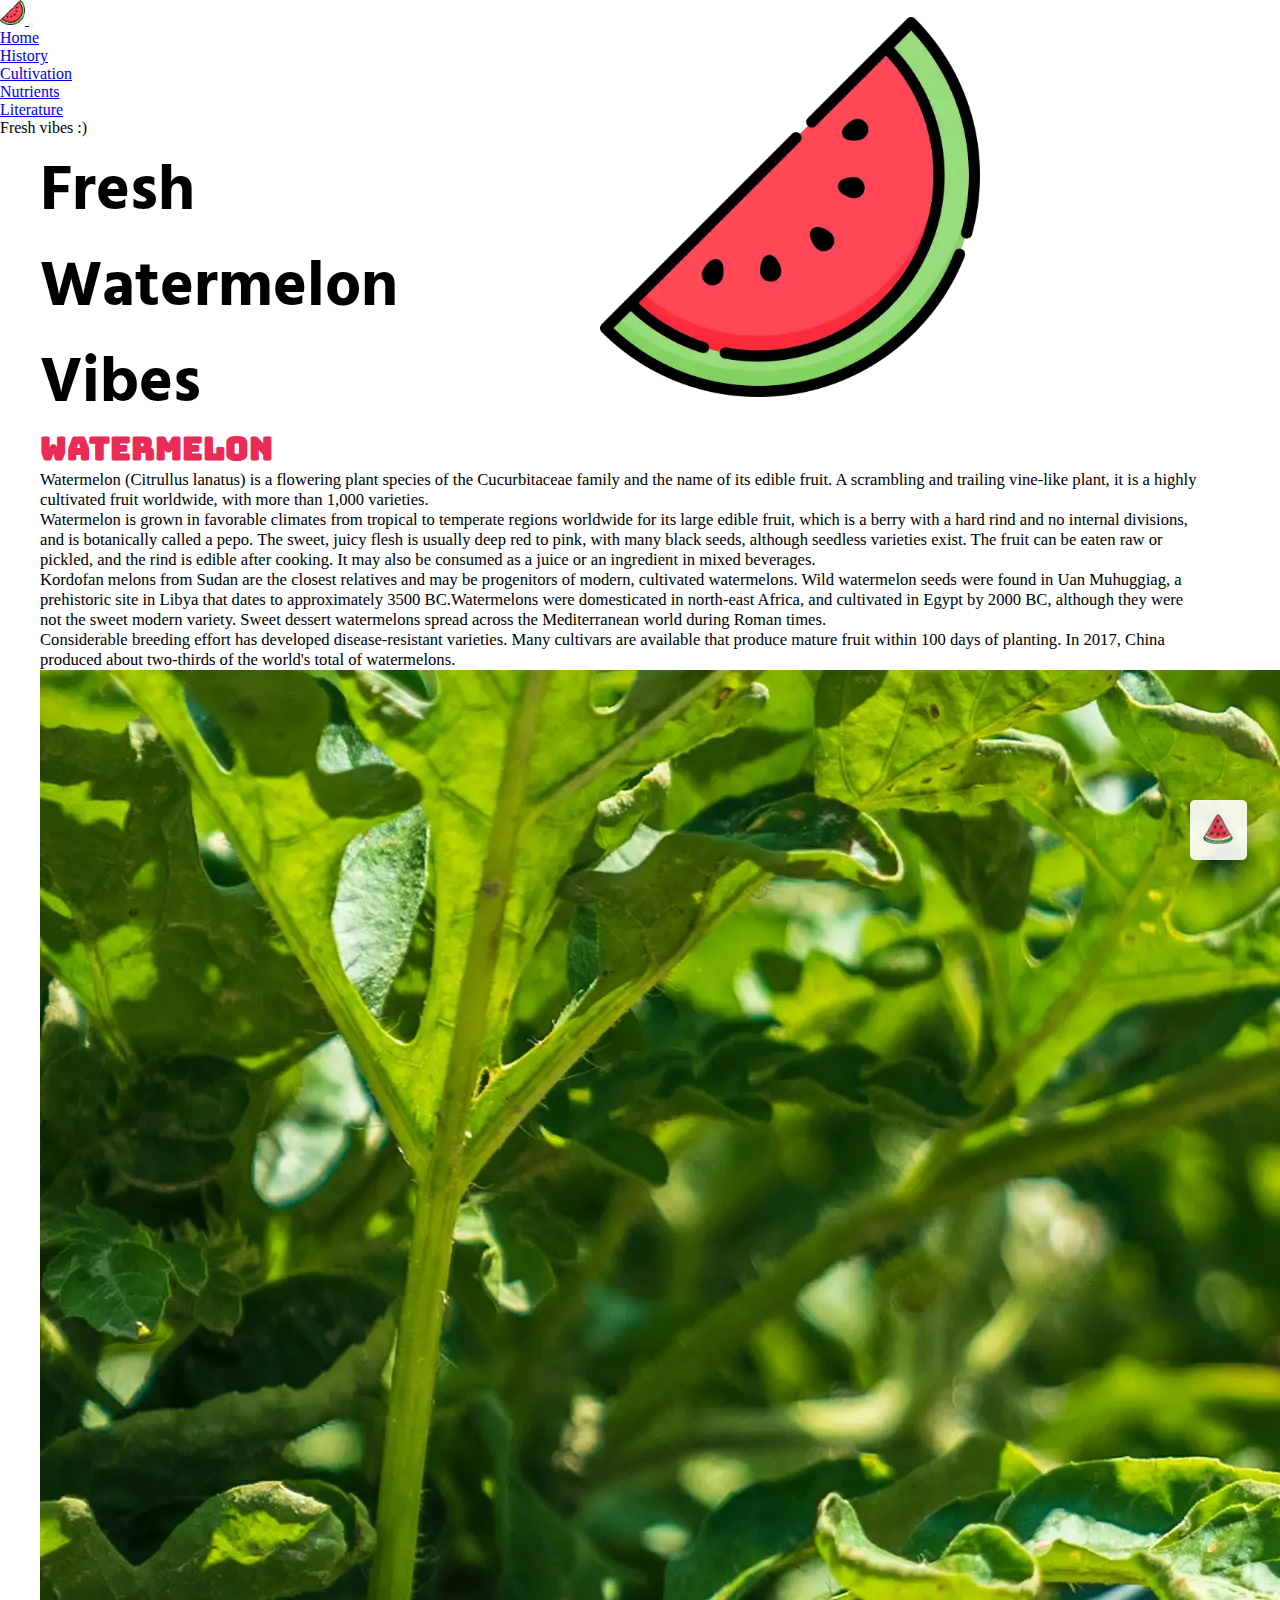
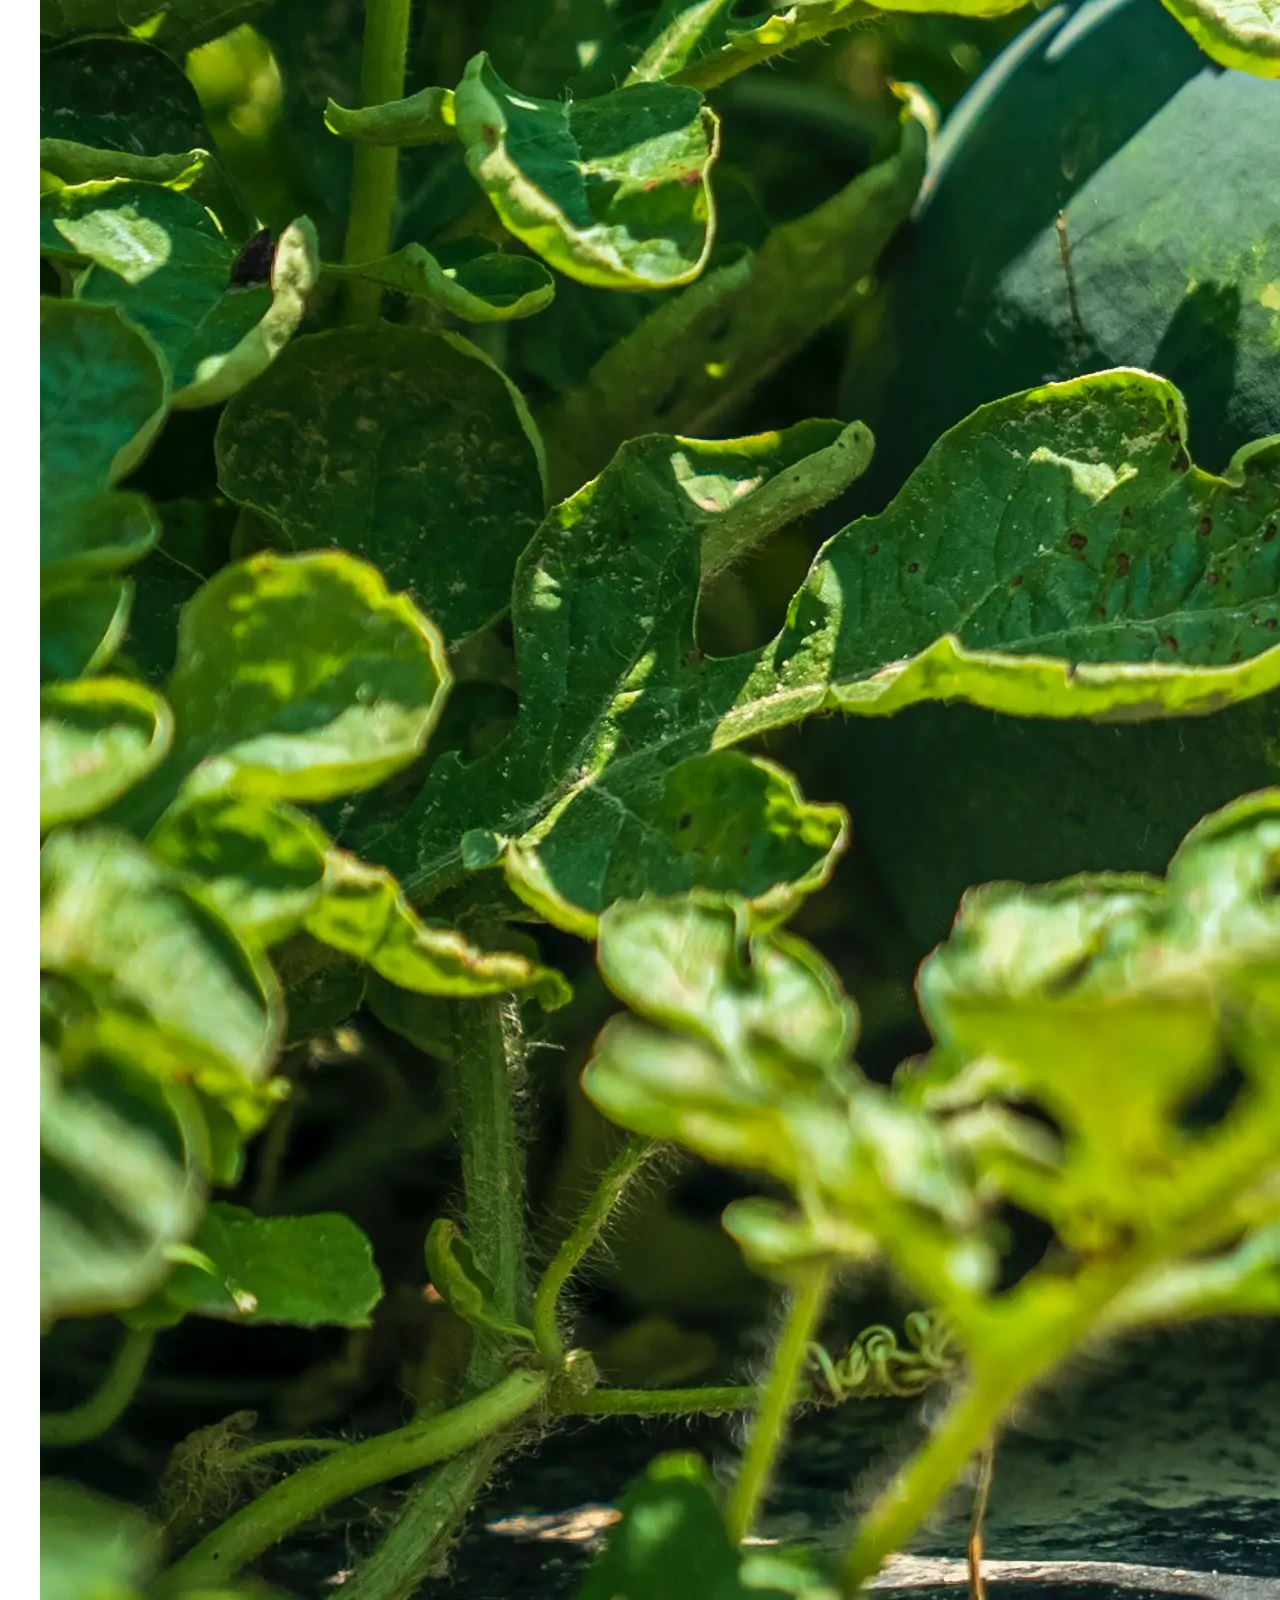
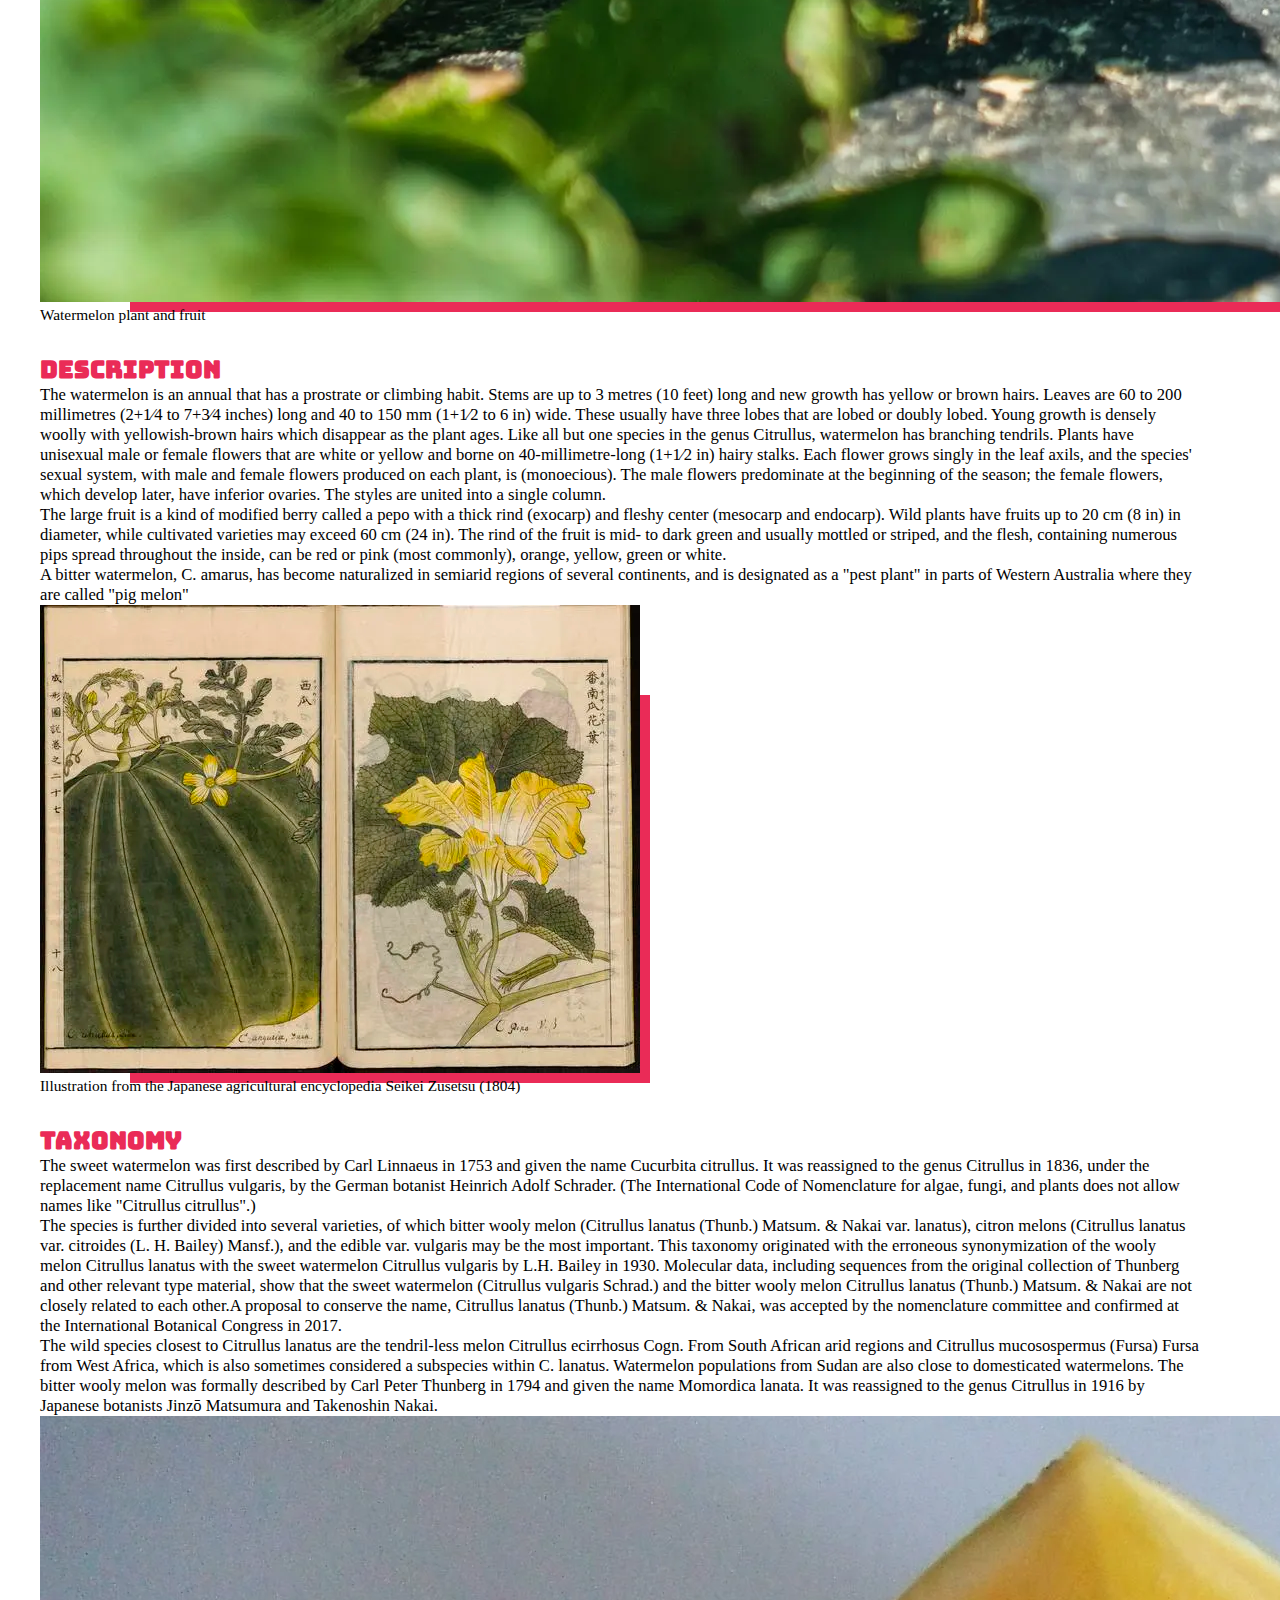
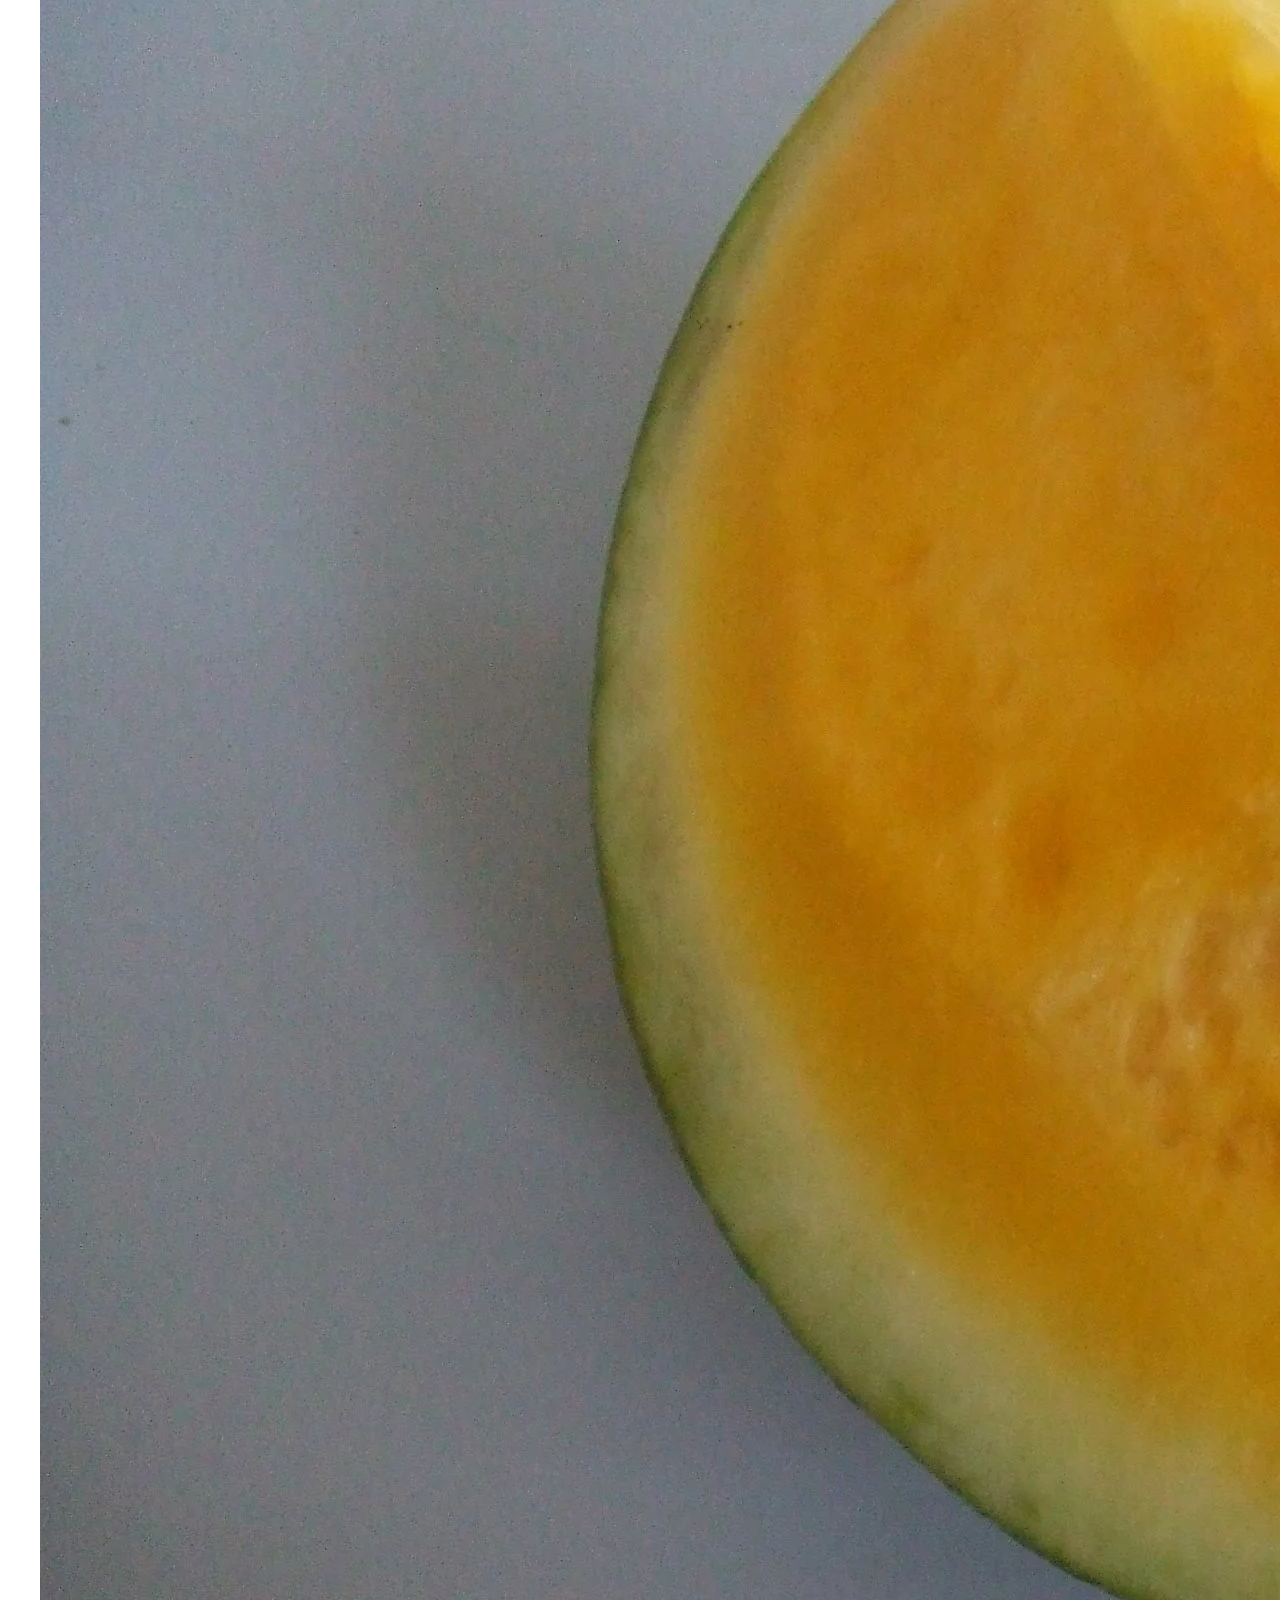
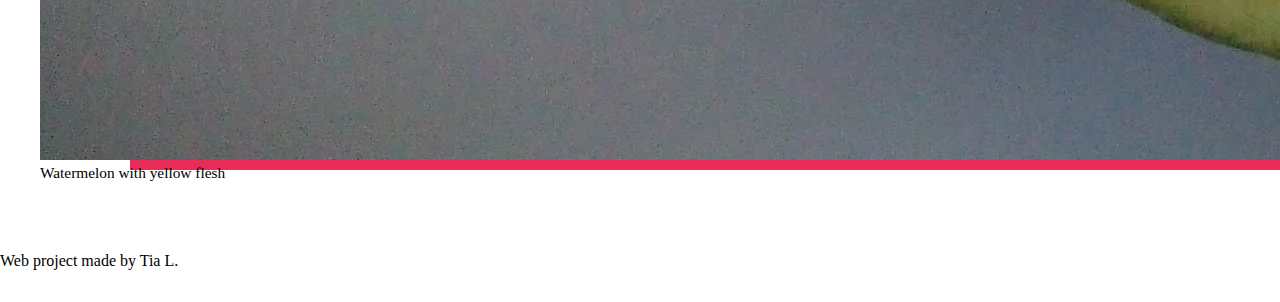
<file: index.html>
<!DOCTYPE html>
<html lang="en">
  <head>
    <title>Watermelon</title>
    <meta charset="UTF-8">
    <meta name="viewport" content="width=device-width, initial-scale=1.0">
    <link href="https://cdn.jsdelivr.net/npm/bootstrap@5.0.2/dist/css/bootstrap.min.css" rel="stylesheet" integrity="sha384-EVSTQN3/azprG1Anm3QDgpJLIm9Nao0Yz1ztcQTwFspd3yD65VohhpuuCOmLASjC" crossorigin="anonymous">
    
    <link rel="preconnect" href="https://fonts.googleapis.com">
    <link rel="preconnect" href="https://fonts.gstatic.com" crossorigin>
    <link href="https://fonts.googleapis.com/css2?family=Bungee+Inline&family=Hind+Vadodara:wght@400;500;700&display=swap" rel="stylesheet">

  
    <link rel="stylesheet" href="styles/home-styles.css">
    <link rel="stylesheet" href="styles/navigation.css">
  </head>
  <body>
    
    <!-- Navbar -->
    <nav class="navbar navbar-expand-lg navbar-light bg-light">
      <div class="container-fluid">
        <a class="navbar-brand" href="#">
          <img 
            src="images/watermelon.webp"
            height="25"
            alt="Watermelon icon"
            loading="lazy"
          />
        </a>
        <button class="navbar-toggler" type="button" data-bs-toggle="collapse" data-bs-target="#navbarText"
         aria-controls="navbarText" aria-expanded="false" aria-label="Toggle navigation">
          <span class=" navbar-toggler-icon material-symbols-outlined"></span>
        </button>
        <div class="collapse navbar-collapse" id="navbarText">
          <ul class="navbar-nav me-auto mb-2 mb-lg-0">
            <li class="nav-item">
              <a class="nav-link active" aria-current="page" href="#">Home</a>
            </li>
            <li class="nav-item">
              <a class="nav-link" href="pages/history.html">History</a>
            </li>
            <li class="nav-item">
              <a class="nav-link" href="pages/cultivation.html">Cultivation</a>
            </li>
            <li class="nav-item">
              <a class="nav-link" href="pages/nutrients.html">Nutrients</a>
            </li>
            <li class="nav-item">
              <a class="nav-link" href="pages/literature.html">Literature</a>
            </li>
          </ul>
          <span class="navbar-text">
            Fresh vibes :)
          </span>
        </div>
      </div>
    </nav>
    <!-- Navbar -->

    <main>      
      
      <div class="phrase-container">
        <p class="text-wrap lh-sm">Fresh Watermelon Vibes</p>
        <div class="image">
          <img src="images/watermelon.webp" class="img-fluid" alt="Watermelon image">
        </div>
        
      </div>
      <article class="text wrap position-relative text-lg-start container "> 
        <div class="row">
          <div class="col-6 w-50 d-inline-block">
            <h1 class="mt-lg-2 mt-md-1">Watermelon</h1>
            <p>
              Watermelon (Citrullus lanatus) is a flowering plant species of the Cucurbitaceae family and 
              the name of its edible fruit. A scrambling and trailing vine-like plant, it is a highly 
              cultivated fruit worldwide, with more than 1,000 varieties.
            </p>
            <p>
              Watermelon is grown in favorable climates from tropical to temperate regions worldwide for 
              its large edible fruit, which is a berry with a hard rind and no internal divisions, and is 
              botanically called a pepo. The sweet, juicy flesh is usually deep red to pink, with many 
              black seeds, although seedless varieties exist. The fruit can be eaten raw or pickled, and 
              the rind is edible after cooking. It may also be consumed as a juice or an ingredient in 
              mixed beverages.
            </p> 
            <p>
              Kordofan melons from Sudan are the closest relatives and may be progenitors of modern, 
              cultivated watermelons. Wild watermelon seeds were found in Uan Muhuggiag, a prehistoric
              site in Libya that dates to approximately 3500 BC.Watermelons were domesticated in north-east 
              Africa, and cultivated in Egypt by 2000 BC, although they were not the sweet modern variety. 
              Sweet dessert watermelons spread across the Mediterranean world during Roman times.
            </p> 
            <p>
              Considerable breeding effort has developed disease-resistant varieties. Many cultivars are 
              available that produce mature fruit within 100 days of planting. In 2017, China produced 
              about two-thirds of the world's total of watermelons.
            </p> 
          </div> 
          <figure class="container col-6 d-inline-block pt-5 ps-5" > 
            <a href="images/pexels-mark-stebnicki-12746880.webp" target="_blank">
              <img class="img-fluid pt-5 framed " src="images/pexels-mark-stebnicki-12746880.webp">
            </a>
            <figcaption class="text-center mt-2">Watermelon plant and fruit</figcaption>
          </figure>
        </div>
        
        <div class="row ">
          <section class=" description-container position-relative col-6 col-sm-8 w-50 d-inline-block"> 
            <h2>Description</h2> 
            <p>
              The watermelon is an annual that has a prostrate or climbing habit. Stems are up to 3 metres 
              (10 feet) long and new growth has yellow or brown hairs. Leaves are 60 to 200 millimetres 
              (2+1⁄4 to 7+3⁄4 inches) long and 40 to 150 mm (1+1⁄2 to 6 in) wide. These usually have three 
              lobes that are lobed or doubly lobed. Young growth is densely woolly with yellowish-brown hairs 
              which disappear as the plant ages. Like all but one species in the genus Citrullus, watermelon 
              has branching tendrils. Plants have unisexual male or female flowers that are white or yellow 
              and borne on 40-millimetre-long (1+1⁄2 in) hairy stalks. Each flower grows singly in the leaf axils, 
              and the species' sexual system, with male and female flowers produced on each plant, is (monoecious). 
              The male flowers predominate at the beginning of the season; the female flowers, which develop later, 
              have inferior ovaries. The styles are united into a single column.
            </p>
            <p>
              The large fruit is a kind of modified berry called a pepo with a thick rind (exocarp) and fleshy center 
              (mesocarp and endocarp). Wild plants have fruits up to 20 cm (8 in) in diameter, while cultivated 
              varieties may exceed 60 cm (24 in). The rind of the fruit is mid- to dark green and usually mottled or 
              striped, and the flesh, containing numerous pips spread throughout the inside, can be red or pink 
              (most commonly), orange, yellow, green or white.
            </p> 
            <p>
              A bitter watermelon, C. amarus, has become naturalized in semiarid regions of several continents, 
              and is designated as a "pest plant" in parts of Western Australia where they are called "pig melon"
            </p>
          </section> 
          <figure class="container col-6 col-sm-4  w-50 d-inline-block pt-5 ps-5 me-0">
            <a href="images/Leiden_University_Library_-_Seikei_Zusetsu_1804.webp" target="_blank">
              <img class="img-fluid pt-5 framed " src="images/Leiden_University_Library_-_Seikei_Zusetsu_1804.webp" alt="Citrullus lanatus">
            </a>
            <figcaption class="text-center mt-2">Illustration from the Japanese agricultural encyclopedia Seikei Zusetsu (1804)</figcaption>
          </figure>
        </div>
        
        <div class="row ">
          <section class="taxonomy-container position-relative  col-6 col-sm-8 w-50 d-inline-block"> 
            <h2>Taxonomy</h2> 
            <p>
              The sweet watermelon was first described by Carl Linnaeus in 1753 and given the name Cucurbita 
              citrullus. It was reassigned to the genus Citrullus in 1836, under the replacement name Citrullus 
              vulgaris, by the German botanist Heinrich Adolf Schrader. (The International Code of Nomenclature 
              for algae, fungi, and plants does not allow names like "Citrullus citrullus".)
            </p> 
            <p>
              The species is further divided into several varieties, of which bitter wooly melon (Citrullus lanatus 
              (Thunb.) Matsum. & Nakai var. lanatus), citron melons (Citrullus lanatus var. citroides (L. H. Bailey) 
              Mansf.), and the edible var. vulgaris may be the most important. This taxonomy originated with the 
              erroneous synonymization of the wooly melon Citrullus lanatus with the sweet watermelon Citrullus 
              vulgaris by L.H. Bailey in 1930. Molecular data, including sequences from the original collection 
              of Thunberg and other relevant type material, show that the sweet watermelon (Citrullus vulgaris Schrad.) 
              and the bitter wooly melon Citrullus lanatus (Thunb.) Matsum. & Nakai are not closely related to each 
              other.A proposal to conserve the name, Citrullus lanatus (Thunb.) Matsum. & Nakai, was accepted by the 
              nomenclature committee and confirmed at the International Botanical Congress in 2017.
            </p>
            <p>
              The wild species closest to Citrullus lanatus are the tendril-less melon Citrullus ecirrhosus Cogn. 
              From South African arid regions and Citrullus mucosospermus (Fursa) Fursa from West Africa, which is 
              also sometimes considered a subspecies within C. lanatus. Watermelon populations from Sudan are also 
              close to domesticated watermelons. The bitter wooly melon was formally described by Carl Peter 
              Thunberg in 1794 and given the name Momordica lanata. It was reassigned to the genus Citrullus in 
              1916 by Japanese botanists Jinzō Matsumura and Takenoshin Nakai.
            </p>
          </section> 
          <figure class="container col-6 col-sm-4 w-50 d-inline-block pt-5 ps-5 me-0">
            <a href="images/Citrullus_lanatus.webp" target="_blank">
              <img class="img-fluid pt-5 framed " src="images/Citrullus_lanatus.webp" alt="Citrullus lanatus">
            </a>
            <figcaption class="text-center mt-2">Watermelon with yellow flesh</figcaption>
          </figure>
        </div>

      </article> 

    </main> 

    <button id="back-to-top" href="#"><img class="image-btn img-fluid" src="images/watermelon-drawing.webp"></button>
    <footer class="footer bg-light text-center">Web project made by Tia L.</footer>
    
    <script src="script.js"></script>
    <script src="https://cdn.jsdelivr.net/npm/@popperjs/core@2.9.2/dist/umd/popper.min.js" integrity="sha384-IQsoLXl5PILFhosVNubq5LC7Qb9DXgDA9i+tQ8Zj3iwWAwPtgFTxbJ8NT4GN1R8p" crossorigin="anonymous"></script>
    <script src="https://cdn.jsdelivr.net/npm/bootstrap@5.0.2/dist/js/bootstrap.min.js" integrity="sha384-cVKIPhGWiC2Al4u+LWgxfKTRIcfu0JTxR+EQDz/bgldoEyl4H0zUF0QKbrJ0EcQF" crossorigin="anonymous"></script>
    
  </body>

</html>
</file>
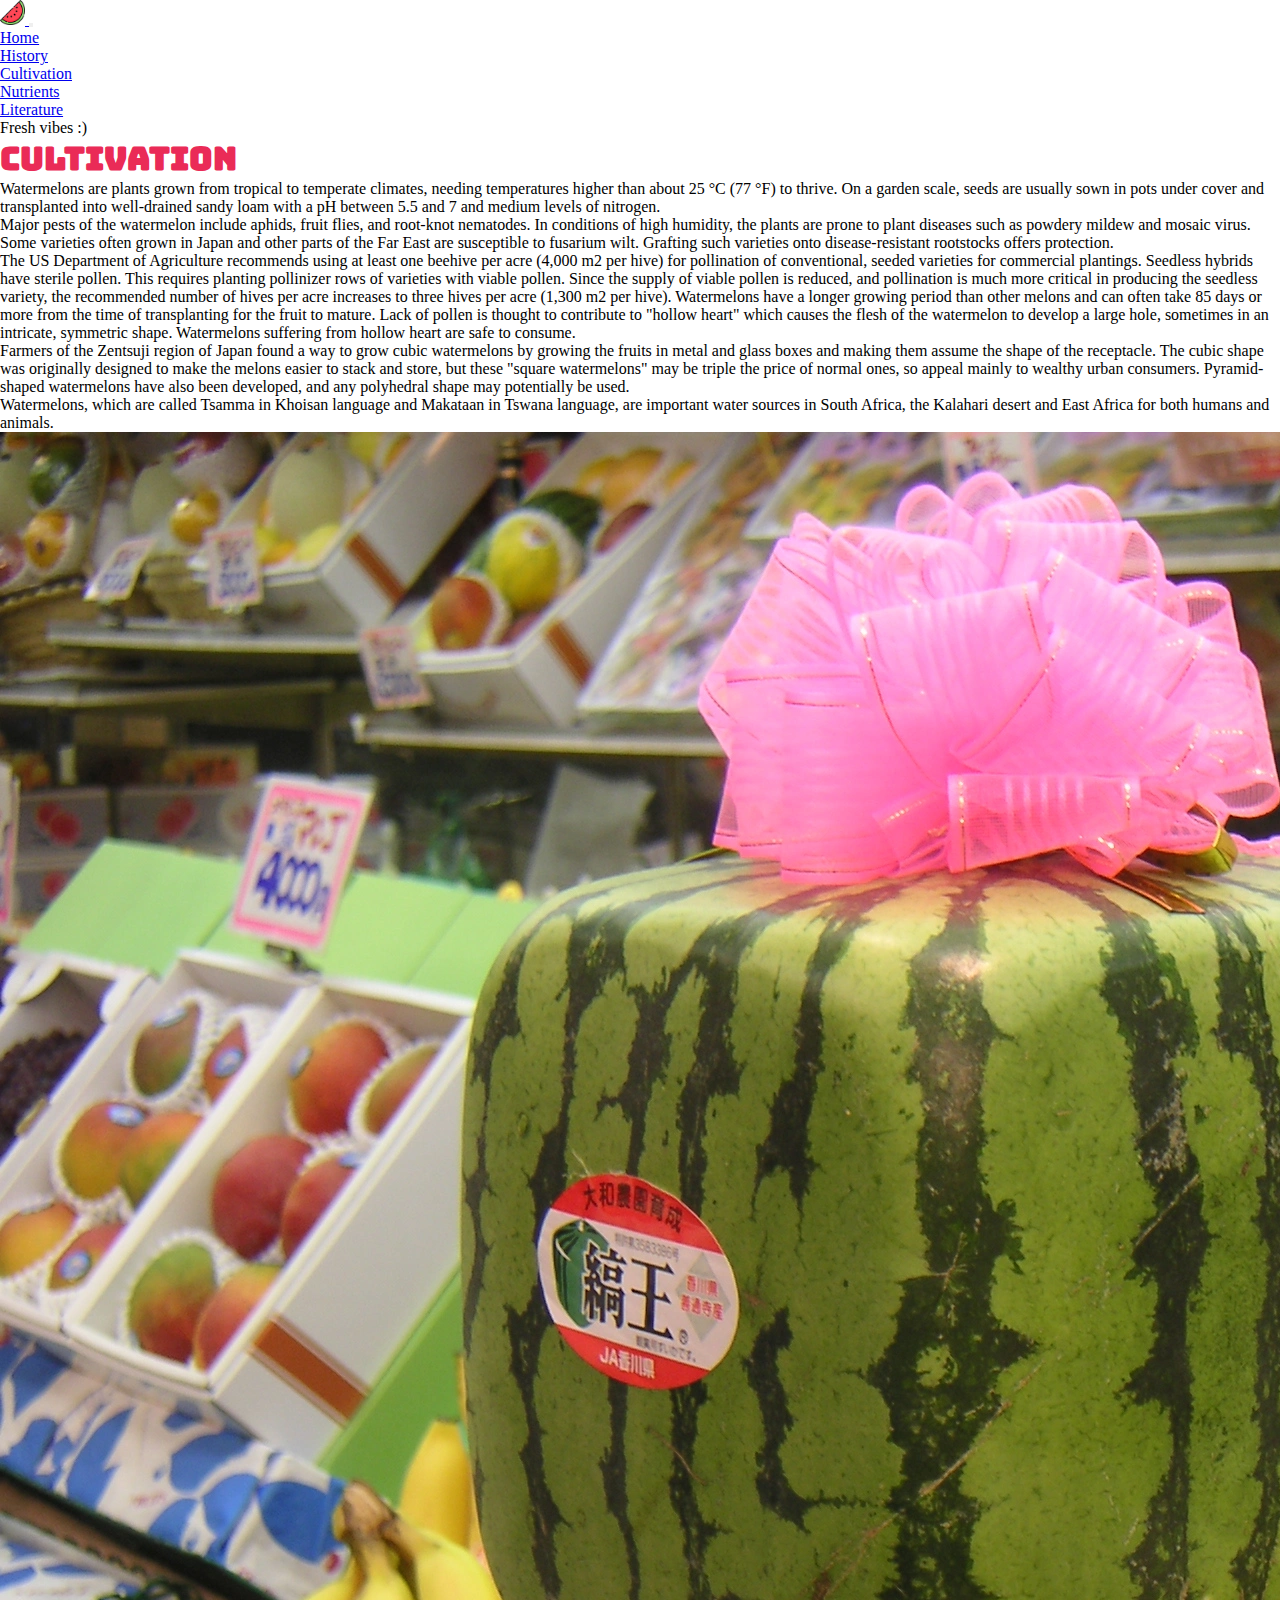
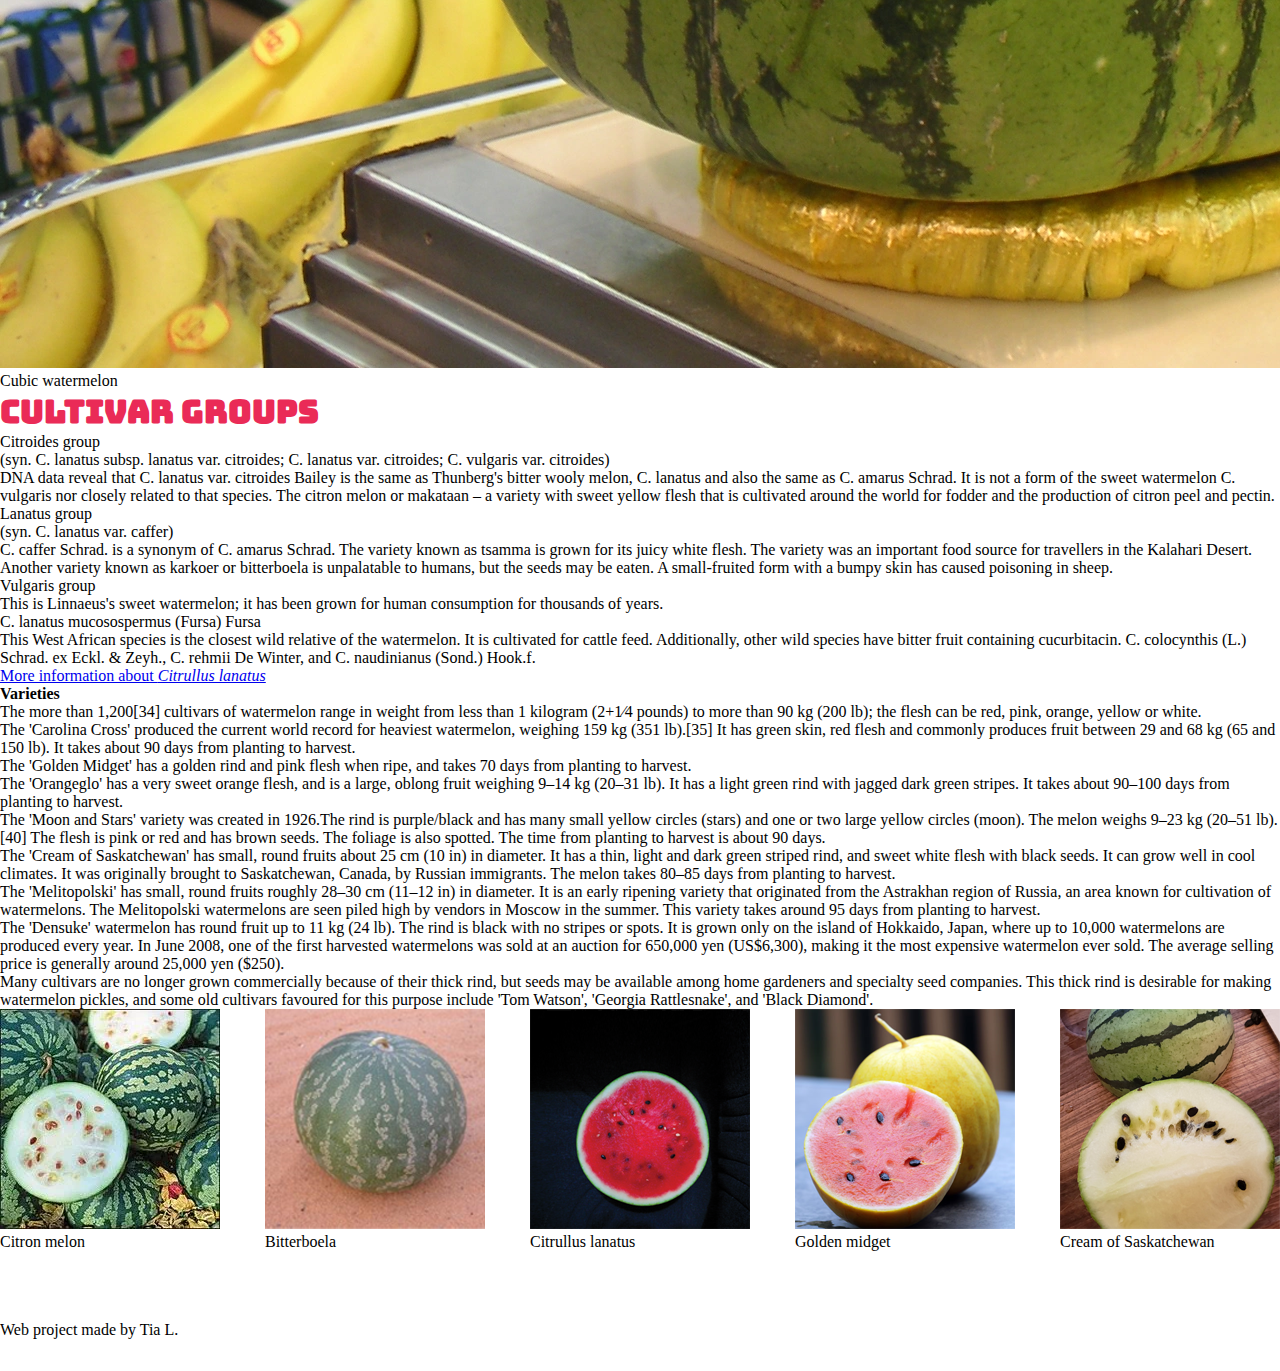
<file: pages/cultivation.html>
<!DOCTYPE html>
<html lang="en">
<head>
  <title>Watermelon-cultivation</title>
  <meta charset="UTF-8">
  <meta name="viewport" content="width=device-width, initial-scale=1.0">
  <link href="https://cdn.jsdelivr.net/npm/bootstrap@5.0.2/dist/css/bootstrap.min.css" rel="stylesheet" integrity="sha384-EVSTQN3/azprG1Anm3QDgpJLIm9Nao0Yz1ztcQTwFspd3yD65VohhpuuCOmLASjC" crossorigin="anonymous">
    
  <link rel="preconnect" href="https://fonts.googleapis.com">
  <link rel="preconnect" href="https://fonts.gstatic.com" crossorigin>
  <link href ="https://fonts.googleapis.com/css2?family=Bungee+Inline&family=Hind+Vadodara:wght@400;500;700&display=swap" rel="stylesheet">

  <link rel="stylesheet" href="../styles/navigation.css">
  <link rel="stylesheet" href="../styles/cultivation-style.css">
</head>
<body>
  <!-- Navbar -->
  <nav class="navbar navbar-expand-lg navbar-light bg-light">
    <div class="container-fluid">
      <a class="navbar-brand" href="../index.html">
        <img
          src="../images/watermelon.webp"
          height="25"
          alt="Watermelon icon"
          loading="lazy"
        />
      </a>
      <button class="navbar-toggler" type="button" data-bs-toggle="collapse" data-bs-target="#navbarText" 
       aria-controls="navbarText" aria-expanded="false" aria-label="Toggle navigation">
        <span class=" navbar-toggler-icon material-symbols-outlined"></span>
      </button>
      <div class="collapse navbar-collapse" id="navbarText">
        <ul class="navbar-nav me-auto mb-2 mb-lg-0">
          <li class="nav-item">
            <a class="nav-link"  href="../index.html">Home</a>
          </li>
          <li class="nav-item">
            <a class="nav-link" href="history.html">History</a>
          </li>
          <li class="nav-item">
            <a class="nav-link active" aria-current="page" href="#">Cultivation</a>
          </li>
          <li class="nav-item">
            <a class="nav-link" href="nutrients.html">Nutrients</a>
          </li>
          <li class="nav-item">
            <a class="nav-link" href="literature.html">Literature</a>
          </li>
        </ul>
        <span class="navbar-text ">
          Fresh vibes :)
        </span>
      </div>
    </div>
  </nav>
  <!-- Navbar -->
 
  <main>
      <article class="mt-4 ms-5 me-5 mb-5">
        <section>
          <h1>Cultivation</h1>
          <p>
              Watermelons are plants grown from tropical to temperate climates, needing temperatures higher 
              than about 25 °C (77 °F) to thrive. On a garden scale, seeds are usually sown in pots under 
              cover and transplanted into well-drained sandy loam with a pH between 5.5 and 7 and medium 
              levels of nitrogen.
          </p>
          <p>
            Major pests of the watermelon include aphids, fruit flies, and root-knot nematodes. In conditions 
            of high humidity, the plants are prone to plant diseases such as powdery mildew and mosaic virus.
            Some varieties often grown in Japan and other parts of the Far East are susceptible to fusarium wilt.
            Grafting such varieties onto disease-resistant rootstocks offers protection.
          </p>
          <p>
            The US Department of Agriculture recommends using at least one beehive per acre (4,000 m2 per hive) 
            for pollination of conventional, seeded varieties for commercial plantings. Seedless hybrids have 
            sterile pollen. This requires planting pollinizer rows of varieties with viable pollen. Since the 
            supply of viable pollen is reduced, and pollination is much more critical in producing the seedless 
            variety, the recommended number of hives per acre increases to three hives per acre (1,300 m2 per hive).
             Watermelons have a longer growing period than other melons and can often take 85 days or more from 
             the time of transplanting for the fruit to mature. Lack of pollen is thought to contribute to 
             "hollow heart" which causes the flesh of the watermelon to develop a large hole, sometimes in an 
             intricate, symmetric shape. Watermelons suffering from hollow heart are safe to consume.
          </p>
          
          <div class="row pt-2">
            <div class="container col-lg-6 col-md-6 d-lg-inline-block d-md-inline-block me-1 ms-1">
              <p>
                Farmers of the Zentsuji region of Japan found a way to grow cubic watermelons by growing the fruits 
                in metal and glass boxes and making them assume the shape of the receptacle. The cubic shape 
                was originally designed to make the melons easier to stack and store, but these "square watermelons" 
                may be triple the price of normal ones, so appeal mainly to wealthy urban consumers. Pyramid-shaped 
                watermelons have also been developed, and any polyhedral shape may potentially be used.
              </p>       
              <p>
                Watermelons, which are called Tsamma in Khoisan language and Makataan in Tswana language, are 
                important water sources in South Africa, the Kalahari desert and East Africa for both humans 
                and animals.
              </p> 
            </div>

            <figure class="container col-lg-4 col-sm-8 col-md-4 d-inline-block">
              <a href="https://en.wikipedia.org/wiki/Square_watermelon" target="_blank" title="More information about cubic watermelons"> 
                <img class="img-fluid " src="../images/Square_watermelon.webp">
              </a>
            <figcaption class="text-center">
              <p>Cubic watermelon</p>
            </figcaption>
            </figure> 
            
          </div>
         
        </section>
        <section>
          <h1>Cultivar groups</h1>
          <span class="group">Citroides group</span>
          <p>
            (syn. C. lanatus subsp. lanatus var. citroides; C. lanatus var. citroides; C. vulgaris var. citroides)
          </p>
          <p>
            DNA data reveal that C. lanatus var. citroides Bailey is the same as Thunberg's bitter wooly melon, 
            C. lanatus and also the same as C. amarus Schrad. It is not a form of the sweet watermelon C. 
            vulgaris nor closely related to that species.
            The citron melon or makataan – a variety with sweet yellow flesh that is cultivated around the world 
            for fodder and the production of citron peel and pectin.
          </p>
          <span class="group">Lanatus group</span>
          <p>(syn. C. lanatus var. caffer)</p>
          <p>
            C. caffer Schrad. is a synonym of C. amarus Schrad.
            The variety known as tsamma is grown for its juicy white flesh. 
            The variety was an important food source for travellers in the Kalahari Desert.
            Another variety known as karkoer or bitterboela is unpalatable to humans, 
            but the seeds may be eaten.
            A small-fruited form with a bumpy skin has caused poisoning in sheep.
          </p>
          <span class="group">Vulgaris group</span>
          <p>This is Linnaeus's sweet watermelon; it has been grown for human consumption for thousands of years.</p>
          <ul class="point">
            <li >C. lanatus mucosospermus (Fursa) Fursa</li>
          </ul>
          <p>
            This West African species is the closest wild relative of the watermelon. 
            It is cultivated for cattle feed.
            Additionally, other wild species have bitter fruit containing cucurbitacin. 
            C. colocynthis (L.) Schrad. ex Eckl. & Zeyh., C. rehmii De Winter, and C. naudinianus (Sond.) Hook.f.
          </p>
          <a href="https://climbers.lsa.umich.edu/?p=248" target="_blank"><p>More information about <i>Citrullus lanatus</i></p></a>
          <span class="group"><b>Varieties</b></span>
          <p>The more than 1,200[34] cultivars of watermelon range in weight from less than 1 kilogram 
            (2+1⁄4 pounds) to more than 90 kg (200 lb); the flesh can be red, pink, orange, yellow or white.
          </p>
          <ul class="point">
            <li>
              The 'Carolina Cross' produced the current world record for heaviest watermelon, 
              weighing 159 kg (351 lb).[35] It has green skin, red flesh and commonly produces 
              fruit between 29 and 68 kg (65 and 150 lb). It takes about 90 days from planting to harvest.
            </li>
            <li>
              The 'Golden Midget' has a golden rind and pink flesh when ripe, and takes 70 days 
              from planting to harvest.
            </li>
            <li>
              The 'Orangeglo' has a very sweet orange flesh, and is a large, oblong fruit weighing 
              9–14 kg (20–31 lb). It has a light green rind with jagged dark green stripes. 
              It takes about 90–100 days from planting to harvest.
            </li>
            <li>
              The 'Moon and Stars' variety was created in 1926.The rind is purple/black and has many small 
              yellow circles (stars) and one or two large yellow circles (moon). The melon weighs 9–23 kg 
              (20–51 lb).[40] The flesh is pink or red and has brown seeds. The foliage is also spotted. 
              The time from planting to harvest is about 90 days.
            </li>
            <li>
              The 'Cream of Saskatchewan' has small, round fruits about 25 cm (10 in) in diameter. 
              It has a thin, light and dark green striped rind, and sweet white flesh with black seeds. 
              It can grow well in cool climates. It was originally brought to Saskatchewan, Canada, by 
              Russian immigrants. The melon takes 80–85 days from planting to harvest.
            </li>
            <li>
              The 'Melitopolski' has small, round fruits roughly 28–30 cm (11–12 in) in diameter. 
              It is an early ripening variety that originated from the Astrakhan region of Russia, 
              an area known for cultivation of watermelons. The Melitopolski watermelons are seen 
              piled high by vendors in Moscow in the summer. This variety takes around 95 days from 
              planting to harvest.
            </li>
            <li>
              The 'Densuke' watermelon has round fruit up to 11 kg (24 lb). The rind is black with no 
              stripes or spots. It is grown only on the island of Hokkaido, Japan, where up to 10,000 
              watermelons are produced every year. In June 2008, one of the first harvested watermelons 
              was sold at an auction for 650,000 yen (US$6,300), making it the most expensive watermelon 
              ever sold. The average selling price is generally around 25,000 yen ($250).
            </li>
            <li>
              Many cultivars are no longer grown commercially because of their thick rind, but seeds may 
              be available among home gardeners and specialty seed companies. This thick rind is desirable 
              for making watermelon pickles, and some old cultivars favoured for this purpose include 
              'Tom Watson', 'Georgia Rattlesnake', and 'Black Diamond'.
            </li>
          </ul>
        </section> 
      </article>
      <div class="images-container container">
        <figure>
          <a href="../images/Citron_melon.webp" target="_blank">
            <img src="../images/Citron_melon.webp" class="img-fluid" alt="Citron melon">
          </a>
          <figcaption class="text-center">Citron melon</figcaption>
        </figure>
        <figure>
          <a href="../images/bitterboela_220.webp" target="_blank">
            <img src="../images/bitterboela_220.webp"  class="img-fluid" alt="Bitterboela">
          </a>
          <figcaption class="text-center">Bitterboela</figcaption>
        </figure>
        <figure>
          <a href="../images/watermelon_220.webp" target="_blank">
            <img src="../images/watermelon_220.webp"  class="img-fluid" alt="Citrullus lanatus">
          </a>
          <figcaption class="text-center">Citrullus lanatus</figcaption>
        </figure>
        <figure>
          <a href="../images/golden_midget.webp" target="_blank">
            <img src="../images/golden_midget.webp"  class="img-fluid" alt="Golden midget">
          </a>
          <figcaption class="text-center">Golden midget</figcaption>
        </figure>
        <figure>
          <a href="../images/cream_of-Saskatchewan.webp" target="_blank">
            <img src="../images/cream_of-Saskatchewan.webp"  class="img-fluid" alt="'Cream of Saskatchewan'">
          </a>
          <figcaption class="text-center">Cream of Saskatchewan</figcaption>
        </figure>
      </div>
  </main>

  <footer class="footer bg-light text-center">Web project made by Tia L.</footer>
  
  <script src="https://cdn.jsdelivr.net/npm/bootstrap@5.0.2/dist/js/bootstrap.min.js" integrity="sha384-cVKIPhGWiC2Al4u+LWgxfKTRIcfu0JTxR+EQDz/bgldoEyl4H0zUF0QKbrJ0EcQF" crossorigin="anonymous"></script>
</body>

</html>
</file>
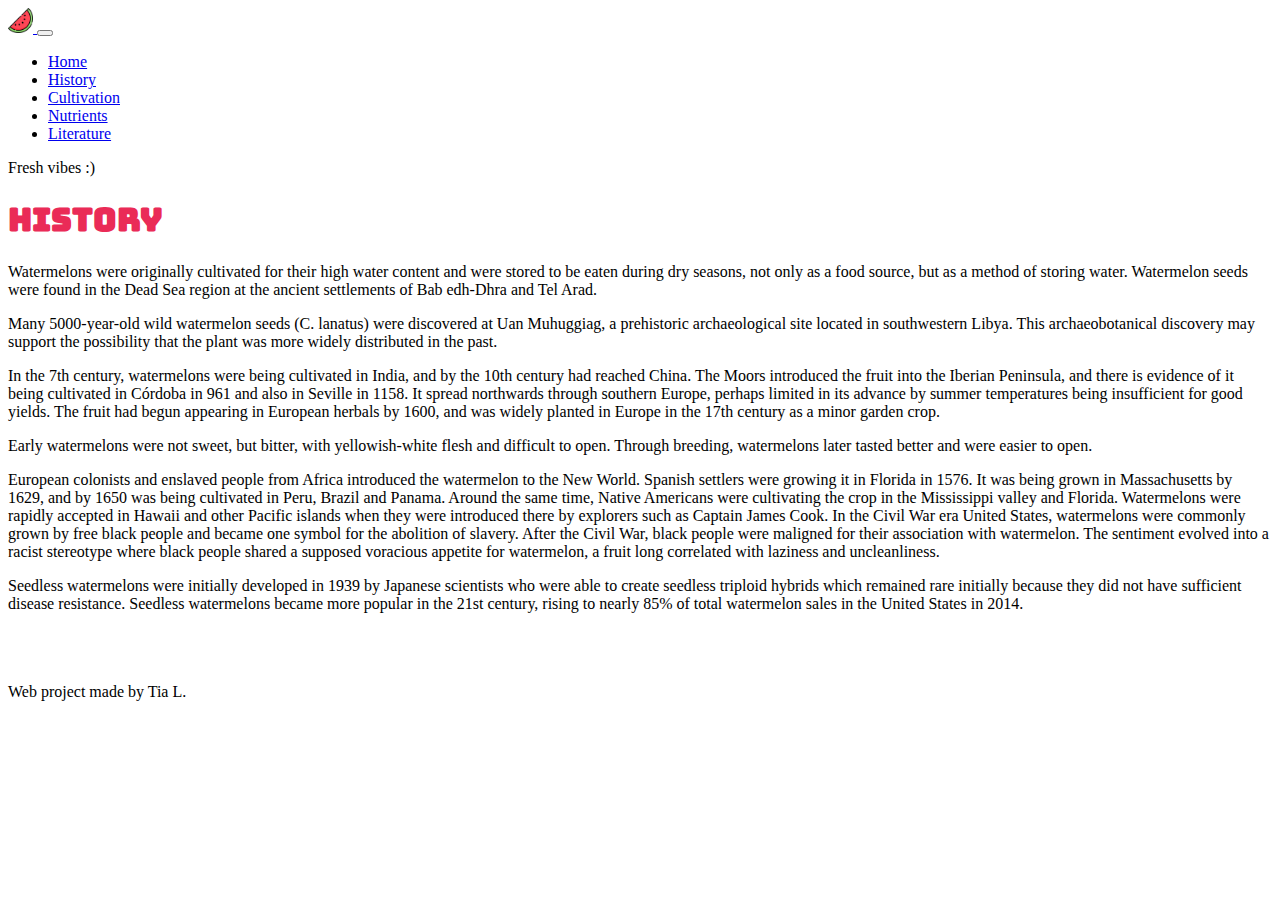
<file: pages/history.html>
<!DOCTYPE html>
<html lang="en">
<head>
  <title>Watermelon-history</title>
  <meta charset="UTF-8">
  <meta name="viewport" content="width=device-width, initial-scale=1.0">
  <link href="https://cdn.jsdelivr.net/npm/bootstrap@5.0.2/dist/css/bootstrap.min.css" rel="stylesheet" integrity="sha384-EVSTQN3/azprG1Anm3QDgpJLIm9Nao0Yz1ztcQTwFspd3yD65VohhpuuCOmLASjC" crossorigin="anonymous">
    
  <link rel="preconnect" href="https://fonts.googleapis.com">
  <link rel="preconnect" href="https://fonts.gstatic.com" crossorigin>
  <link href ="https://fonts.googleapis.com/css2?family=Bungee+Inline&family=Hind+Vadodara:wght@400;500;700&display=swap" rel="stylesheet">
  
  <link rel="stylesheet" href="../styles/navigation.css">
  <link rel="stylesheet" href="../styles/history-style.css">
</head>
<body>
  <!-- Navbar -->
  <nav class="navbar navbar-expand-lg navbar-light bg-light">
    <div class="container-fluid">
      <a class="navbar-brand" href="../index.html">
        <img
          src="../images/watermelon.webp"
          height="25"
          alt="Watermelon icon"
          loading="lazy"
        />
      </a>
      <button class="navbar-toggler" type="button" data-bs-toggle="collapse" data-bs-target="#navbarText" aria-controls="navbarText" aria-expanded="false" aria-label="Toggle navigation">
        <span class=" navbar-toggler-icon material-symbols-outlined"></span>
      </button>
      <div class="collapse navbar-collapse" id="navbarText">
        <ul class="navbar-nav me-auto mb-2 mb-lg-0">
          <li class="nav-item">
            <a class="nav-link " aria-current="page" href="../index.html">Home</a>
          </li>
          <li class="nav-item">
            <a class="nav-link active" href="history.html">History</a>
          </li>
          <li class="nav-item">
            <a class="nav-link" href="cultivation.html">Cultivation</a>
          </li>
          <li class="nav-item">
            <a class="nav-link" href="nutrients.html">Nutrients</a>
          </li>
          <li class="nav-item">
            <a class="nav-link" href="literature.html">Literature</a>
          </li>
        </ul>
        <span class="navbar-text me-3">
          Fresh vibes :)
        </span>
      </div>
    </div>
  </nav>
  <!-- Navbar --> 
  
  <main>
      <article class="mt-4 ms-5 me-5">
        <h1 class="mb-4">History</h1>
        <div class="row">
          <p class="col me-2">
              Watermelons were originally cultivated for their high water content and were stored to be 
              eaten during dry seasons, not only as a food source, but as a method of storing water.
              Watermelon seeds were found in the Dead Sea region at the ancient settlements of Bab edh-Dhra 
              and Tel Arad.
          </p>
          <p class="col-1 line mb-0"></p>
          <p class="col ms-2"></p>
        </div>
        <div class="row">
          <p class="col me-2"></p>
          <p class="col-1 line mb-0"></p>
          <p class="col ms-2 ">
              Many 5000-year-old wild watermelon seeds (C. lanatus) were discovered at Uan Muhuggiag, a 
              prehistoric archaeological site located in southwestern Libya. This archaeobotanical discovery 
              may support the possibility that the plant was more widely distributed in the past.
          </p>
        </div>
        <div class="row">
          <p class="col me-2">
              In the 7th century, watermelons were being cultivated in India, and by the 10th century had 
              reached China. The Moors introduced the fruit into the Iberian Peninsula, and there is evidence 
              of it being cultivated in Córdoba in 961 and also in Seville in 1158. It spread northwards 
              through southern Europe, perhaps limited in its advance by summer temperatures being insufficient 
              for good yields. The fruit had begun appearing in European herbals by 1600, and was widely planted 
              in Europe in the 17th century as a minor garden crop.
          </p>
          <p class="col-1 line mb-0"></p>
          <p class="col ms-2"></p>
        </div>  
        <div class="row">
          <p class="col me-2"></p>
          <p class="col-1 line mb-0"></p>
          <p class="col ms-2">
              Early watermelons were not sweet, but bitter, with yellowish-white flesh and difficult to open. 
              Through breeding, watermelons later tasted better and were easier to open.
          </p>
        </div>
        <div class="row">
          <p class="col ">
              European colonists and enslaved people from Africa introduced the watermelon to the New World. 
              Spanish settlers were growing it in Florida in 1576. It was being grown in Massachusetts by 1629, 
              and by 1650 was being cultivated in Peru, Brazil and Panama. Around the same time, Native Americans 
              were cultivating the crop in the Mississippi valley and Florida. Watermelons were rapidly accepted 
              in Hawaii and other Pacific islands when they were introduced there by explorers such as Captain 
              James Cook. In the Civil War era United States, watermelons were commonly grown by free black 
              people and became one symbol for the abolition of slavery. After the Civil War, black people 
              were maligned for their association with watermelon. The sentiment evolved into a racist stereotype 
              where black people shared a supposed voracious appetite for watermelon, a fruit long correlated 
              with laziness and uncleanliness.
          </p>
          <p class="col-1 line mb-0 "></p>
          <p class="col "></p>
        </div>

        <div class="row">
          <p class="col me-2"></p>
          <p class="col-1 line mb-0"></p>
          <p class="col ms-2">
              Seedless watermelons were initially developed in 1939 by Japanese scientists who were able to 
              create seedless triploid hybrids which remained rare initially because they did not have sufficient 
              disease resistance. Seedless watermelons became more popular in the 21st century, rising to 
              nearly 85% of total watermelon sales in the United States in 2014.
          </p>
        </div>
          
      </article>
      
  </main>
  <div class="mt-5">
    <footer class="footer bg-light text-center">Web project made by Tia L.</footer>
  </div>
  <script src="https://cdn.jsdelivr.net/npm/bootstrap@5.0.2/dist/js/bootstrap.min.js" integrity="sha384-cVKIPhGWiC2Al4u+LWgxfKTRIcfu0JTxR+EQDz/bgldoEyl4H0zUF0QKbrJ0EcQF" crossorigin="anonymous"></script>
</body>

</html>
</file>
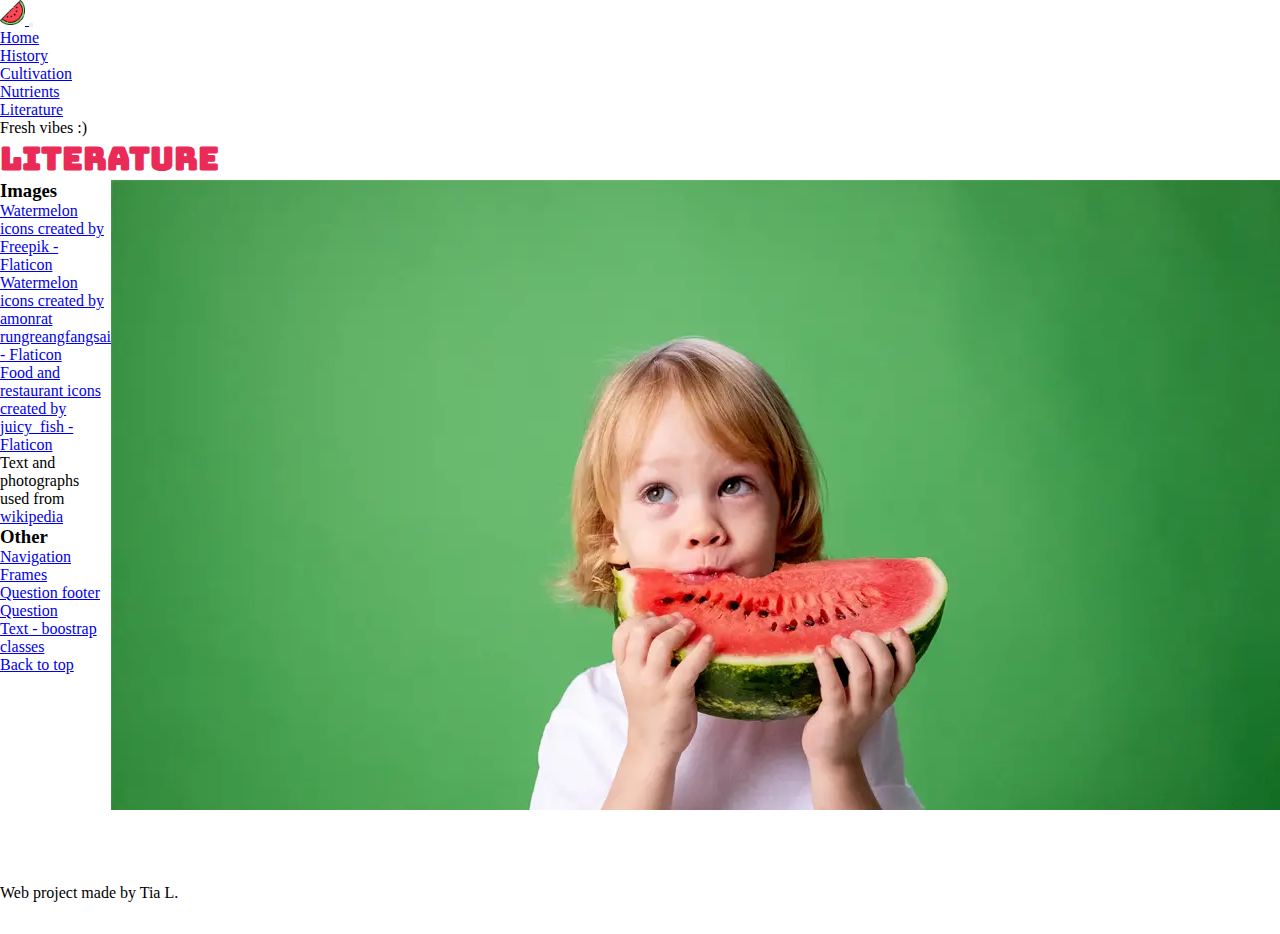
<file: pages/literature.html>
<!DOCTYPE html>
<html lang="en">
<head>
  <title>Watermelon-nutrients</title>
  <meta charset="UTF-8">
  <meta name="viewport" content="width=device-width, initial-scale=1.0">
  <link href="https://cdn.jsdelivr.net/npm/bootstrap@5.0.2/dist/css/bootstrap.min.css" rel="stylesheet" integrity="sha384-EVSTQN3/azprG1Anm3QDgpJLIm9Nao0Yz1ztcQTwFspd3yD65VohhpuuCOmLASjC" crossorigin="anonymous">
    
  <link rel="preconnect" href="https://fonts.googleapis.com">
  <link rel="preconnect" href="https://fonts.gstatic.com" crossorigin>
  <link href ="https://fonts.googleapis.com/css2?family=Bungee+Inline&family=Hind+Vadodara:wght@400;500;700&display=swap" rel="stylesheet">
  
  <link rel="stylesheet" href="../styles/literature-style.css">
  <link rel="stylesheet" href="../styles/navigation.css">
</head>
<body>
  <!-- Navbar -->
  <nav class="navbar navbar-expand-lg navbar-light bg-light">
    <div class="container-fluid">
      <a class="navbar-brand" href="../index.html">
        <img
          src="../images/watermelon.webp"
          height="25"
          alt="Watermelon icon"
          loading="lazy"
        />
      </a>
      <button class="navbar-toggler" type="button" data-bs-toggle="collapse" data-bs-target="#navbarText" aria-controls="navbarText" aria-expanded="false" aria-label="Toggle navigation">
        <span class=" navbar-toggler-icon material-symbols-outlined"></span>
      </button>
      <div class="collapse navbar-collapse" id="navbarText">
        <ul class="navbar-nav me-auto mb-2 mb-lg-0">
          <li class="nav-item">
            <a class="nav-link " aria-current="page" href="../index.html">Home</a>
          </li>
          <li class="nav-item">
            <a class="nav-link" href="history.html">History</a>
          </li>
          <li class="nav-item">
            <a class="nav-link" href="cultivation.html">Cultivation</a>
          </li>
          <li class="nav-item">
            <a class="nav-link" href="nutrients.html">Nutrients</a>
          </li>
          <li class="nav-item">
            <a class="nav-link active" href="literature.html">Literature</a>
          </li>
        </ul>
        <span class="navbar-text me-3">
          Fresh vibes :)
        </span>
      </div>
    </div>
  </nav>
  <!-- Navbar -->
 
  <main>
    <h1 class="ms-5 mt-4">Literature</h1>
    <div class="grid">
      <div class="ms-5 me-5 mt-4 literature-links">
        <h3 class="mt-4 mb-3">Images</h3>
        <ul class="lh-lg">
          <li><a href="https://www.flaticon.com/free-icons/watermelon" title="watermelon icons">Watermelon icons created by Freepik - Flaticon</a></li>
          <li><a href="https://www.flaticon.com/free-icons/watermelon" title="watermelon icons">Watermelon icons created by amonrat rungreangfangsai - Flaticon</a></li>
          <li><a href="https://www.flaticon.com/free-icons/food-and-restaurant" title="food and restaurant icons">Food and restaurant icons created by juicy_fish - Flaticon</a></li>
        </ul>
        
        <p>Text and photographs used from <a href="https://en.wikipedia.org/wiki/Watermelon" target="_blank">wikipedia</a></p>
        <h3 class=" mt-4 mb-3">Other</h3>
        <ul class="lh-lg">
          <li><a href="https://getbootstrap.com/docs/5.0/components/navbar/ ">Navigation</a></li>
          <li><a href="https://freefrontend.com/css-frames/ ">Frames</a></li>
          <li><a href="https://stackoverflow.com/questions/643879/css-to-make-html-page-footer-stay-at-bottom-of-the-page-with-a-minimum-height-b ">Question footer</a></li>
          <li><a href="https://stackoverflow.com/questions/68986091/why-does-my-vs-code-live-server-extention-show-images-when-open-on-browser-but-i">Question</a></li>
          <li><a href="https://getbootstrap.com/docs/5.0/utilities/text/">Text - boostrap classes</a></li>
          <li><a href="https://mdbootstrap.com/docs/standard/extended/back-to-top/">Back to top</a></li>
        </ul>
      </div>  
      <div class=" mt-5 me-5 image-container">
          <img src="../images/little.webp" class="img-fluid mt-5 me-5">
      </div>
    </div>

 </main>
  <div class="foot">
    <footer class="footer bg-light text-center">Web project made by Tia L.</footer>
  </div>
 
  <script src="https://cdn.jsdelivr.net/npm/bootstrap@5.0.2/dist/js/bootstrap.min.js" integrity="sha384-cVKIPhGWiC2Al4u+LWgxfKTRIcfu0JTxR+EQDz/bgldoEyl4H0zUF0QKbrJ0EcQF" crossorigin="anonymous"></script>
</body>

</html>
</file>
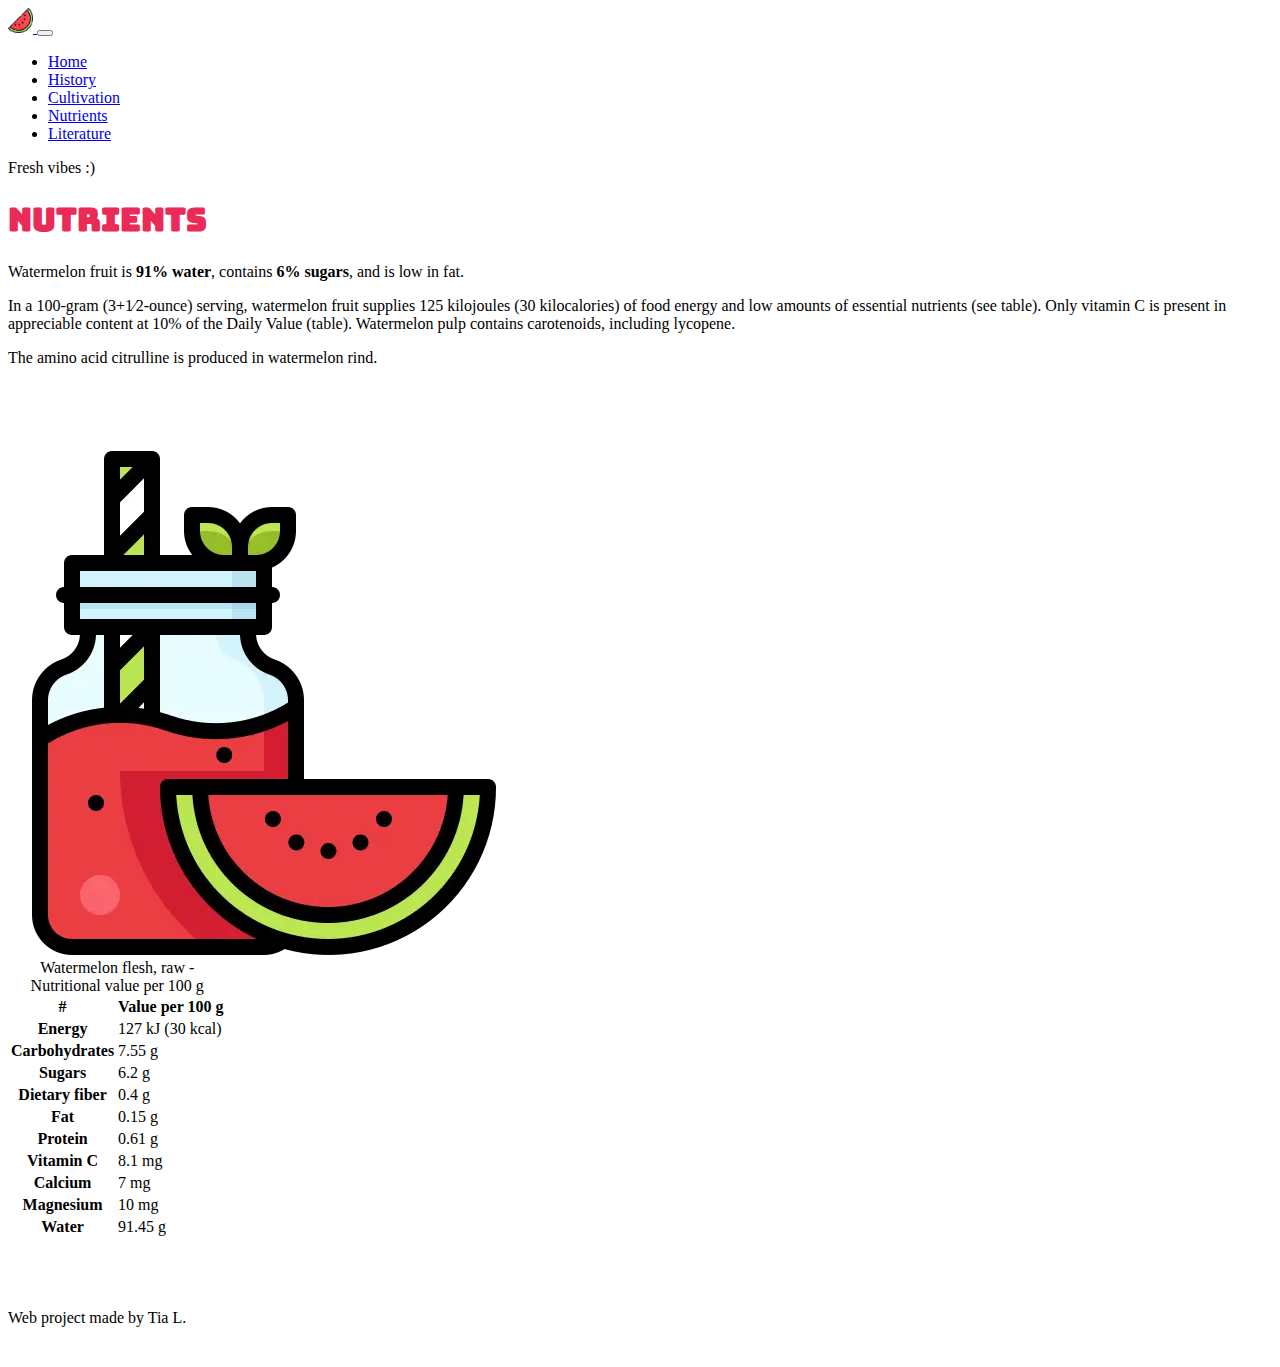
<file: pages/nutrients.html>
<!DOCTYPE html>
<html lang="en">
<head>
  <title>Watermelon-nutrients</title>
  <meta charset="UTF-8">
  <meta name="viewport" content="width=device-width, initial-scale=1.0">
  <link href="https://cdn.jsdelivr.net/npm/bootstrap@5.0.2/dist/css/bootstrap.min.css" rel="stylesheet" integrity="sha384-EVSTQN3/azprG1Anm3QDgpJLIm9Nao0Yz1ztcQTwFspd3yD65VohhpuuCOmLASjC" crossorigin="anonymous">
    
  <link rel="preconnect" href="https://fonts.googleapis.com">
  <link rel="preconnect" href="https://fonts.gstatic.com" crossorigin>
  <link href ="https://fonts.googleapis.com/css2?family=Bungee+Inline&family=Hind+Vadodara:wght@400;500;700&display=swap" rel="stylesheet">
  <link rel="stylesheet" href="../styles/navigation.css">
  <link rel="stylesheet" href="../styles/nutrient-style.css">
</head>
<body>
  <!-- Navbar -->
  <nav class="navbar navbar-expand-lg navbar-light bg-light">
    <div class="container-fluid">
      <a class="navbar-brand" href="../index.html">
        <img
          src="../images/watermelon.webp"
          height="25"
          alt="Watermelon icon"
          loading="lazy"
        />
      </a>
      <button class="navbar-toggler" type="button" data-bs-toggle="collapse" data-bs-target="#navbarText" aria-controls="navbarText" aria-expanded="false" aria-label="Toggle navigation">
        <span class=" navbar-toggler-icon material-symbols-outlined"></span>
      </button>
      <div class="collapse navbar-collapse" id="navbarText">
        <ul class="navbar-nav me-auto mb-2 mb-lg-0">
          <li class="nav-item">
            <a class="nav-link " aria-current="page" href="../index.html">Home</a>
          </li>
          <li class="nav-item">
            <a class="nav-link" href="history.html">History</a>
          </li>
          <li class="nav-item">
            <a class="nav-link" href="cultivation.html">Cultivation</a>
          </li>
          <li class="nav-item">
            <a class="nav-link active" href="#">Nutrients</a>
          </li>
          <li class="nav-item">
            <a class="nav-link" href="literature.html">Literature</a>
          </li>
        </ul>
        <span class="navbar-text me-3">
          Fresh vibes :)
        </span>
      </div>
    </div>
  </nav>
  <!-- Navbar -->

  <main>
    <div class="row">
      <article class="position-relative ms-5 col-6 col-sm-11 me-5 w-50 d-inline-block">
        <h1 class="mt-4 mb-3">Nutrients</h1>
        <p>Watermelon fruit is <b>91% water</b>, contains <b>6% sugars</b>, and is low in fat.</p>
        <p>
          In a 100-gram (3+1⁄2-ounce) serving, watermelon fruit supplies 125 kilojoules 
          (30 kilocalories) of food energy and low amounts of essential nutrients (see table). 
          Only vitamin C is present in appreciable content at 10% of the Daily Value (table). 
          Watermelon pulp contains carotenoids, including lycopene.
        </p>
        <p>
          The amino acid citrulline is produced in watermelon rind.
        </p>
      </article>
      <div class="container col-6  d-inline-block w-25 m-0 smoothie-container" > 
        <img class="img-fluid pt-3" src="../images/watermelon-smoothie.webp">
      </div>
    </div>
    <div class="ms-5 me-5">
      <table class="table table-bordered caption-top">
        <caption>Watermelon flesh, raw - Nutritional value per 100 g</caption>
        <thead>
          <tr>
            <th scope="col">#</th>
            <th scope="col">Value per 100 g</th>
            
          </tr>
        </thead>
        <tbody>
          <tr>
            <th scope="row">Energy</th>
            <td>127 kJ (30 kcal)</td>
            
          </tr>
          <tr>
            <th scope="row">Carbohydrates</th>
            <td>7.55 g</td>
            
          </tr>
          <tr>
            <th scope="row">Sugars</th>
            <td colspan="2">6.2 g</td>
            
          </tr>
          <tr>
            <th scope="row">Dietary fiber</th>
            <td>0.4 g</td>
            
          </tr>
          <tr>
            <th scope="row">Fat</th>
            <td>0.15 g</td>
            
          </tr>
          <tr>
            <th scope="row">Protein</th>
            <td colspan="2">0.61 g</td>
            
          </tr>
          <tr>
            <th scope="row">Vitamin C</th>
            <td colspan="2">8.1 mg</td>
            
          </tr>
          <tr>
            <th scope="row">Calcium</th>
            <td colspan="2">7 mg</td>
            
          </tr>
          <tr>
            <th scope="row">Magnesium</th>
            <td colspan="2">10 mg</td>
            
          </tr>
          <tr>
            <th scope="row">Water</th>
            <td colspan="2">91.45 g</td>
            
          </tr>
          
        </tbody>
      </table>
    </div>
  </main>
  <footer class="footer bg-light text-center">Web project made by Tia L.</footer>
  <script src="https://cdn.jsdelivr.net/npm/bootstrap@5.0.2/dist/js/bootstrap.min.js" integrity="sha384-cVKIPhGWiC2Al4u+LWgxfKTRIcfu0JTxR+EQDz/bgldoEyl4H0zUF0QKbrJ0EcQF" crossorigin="anonymous"></script>
</body>

</html>
</file>
<file: styles/home-styles.css>
*{
  margin:0;
  padding:0;
  scroll-behavior: smooth;
}
body{
  height:100%;
}
main{
  max-width: 100vw;
}

.phrase-container{
  position: relative;
  height: 250px;
  margin-bottom: 50px;
  max-width: 100vw;
}
h1,h2{
  font-family: Bungee Inline ;
  color:rgb(234,43,87);
}

img.framed {
  box-shadow:
    50px 50px 0 -40px rgb(234,43,87);
}

footer {
  position: relative;
  height: 50px;
  margin-top: 60px;
}

.image-btn{
  max-height: 30px;
}
#back-to-top{
  position:fixed;
  bottom: 3em;
  right: 2.5em;
  background-color: rgba(255,255,255,.9);
  border:none;
  border-radius: 5px;
  padding:1em;
  cursor: pointer;
  box-shadow: 0 0 2em 0 rgba(0,0,0,.25);
  transition:all .3s ease-in-out;
  opacity: 1;
  z-index: 20;
}

#back-to-top:hover{
  background-color: #fff;
  padding: 1em 3em;

}

#back-to-top:visible{
  opacity:1;
}


article{
  margin:100px 80px 10px 40px;

}
.description-container{
  margin-top: 30px;
  
}
.taxonomy-container{
 margin-top: 30px;
 
}
figcaption{
  font-size:1.1vw;
}


@media (min-width:1201px){
  
  .image-in-front{
    z-index:30;
  }
  .phrase-container{
      position: relative;
      height: 250px;
      margin-bottom: 0;
      max-width: 100vw;
  } 
  .phrase-container p{
      font-family: Hind Vadodara;
      font-size:5vw;
      font-weight: 700;
      position: absolute;
      padding-left:40px;
      padding-right: 20px;
      max-width: 200px;
  }
  .phrase-container img{
     height:380px;
     margin: -120px 0 0 600px;

  }
  article{
    margin-top:40px;
  }
  article p{
    font-size: 1.3vw;
   }
  figcaption{
    font-size:1.2vw;
  }

}

@media (min-width:769px) and (max-width:1200px){
  
  .image-in-front{
    z-index:30;
  }
  .phrase-container{
    max-width: 100vw;
    position: relative;
    grid-template-columns: 1fr 1fr;
    height:120px;
  }
  .phrase-container p{
      font-family: Hind Vadodara;
      font-size:5vw;
      font-weight: 700;
      position: absolute;
      padding-left:40px;
      padding-right: 20px;
      max-width: 200px;
  }
  .phrase-container img{
      height:300px;
      margin: -100px 0 0 420px;
  }
  article p{
    font-size: 1.9vw;
   }
  figcaption{
    font-size:1.7vw;
  }
 
}

@media (min-width:601px) and (max-width:768px){

  .image-in-front{
    z-index:30;
  }
  .phrase-container{
     grid-template-columns: 1fr 1fr;
     height:80px;
     max-width: 100vw;
  }
  .image{
    max-width:50vw;
  }
  .phrase-container p{
     font-family: Hind Vadodara;
     font-size:6vw;
     font-weight: 700;
     position: absolute;
     padding-left:40px;
     padding-right: 20px;
     max-width: 200px;
  }
  .phrase-container img{
      height:250px;
      margin: -100px 0 0 320px;
  }
  article p{
   font-size: 2.5vw;
  }
 
   article figcaption{
   font-size: 2vw;
  }
  figcaption{
    font-size:1.6vw;
  }
 
 }
@media (min-width:461px) and (max-width:600px){

  img.framed {
    box-shadow:
      48px 48px 0 -40px rgb(234,43,87);
  }
  .image-in-front{
    z-index:30;
  }
 .phrase-container{
    grid-template-columns: 1fr 1fr;
    margin-bottom: 10px;
    height:80px;
    
  }
 .phrase-container p{
    font-family: Hind Vadodara;
    font-size:40px;
    font-weight: 700;
    position: absolute;
    padding-left:40px;
    padding-right: 20px;
    max-width: 200px;
 }
 .phrase-container img{
     height:120px;
     margin: 10px 0 0 300px;
  }
  article p{
    font-size: 3vw;
  }

  article figcaption{
    font-size: 2.5vw;
  }

}

@media (max-width:460px){

 .phrase-container{
    display: none;
    height:0px;
  }
 .phrase-container p{
    height: 0;
  }
 .phrase-container img{
    display: none;
    height: 0;
  }
  article{
    margin-top: 20px;
  }
  article p{
    font-size: 3vw;
  }

  article figcaption{
    font-size: 2.5vw;
  }

  img.framed {
    box-shadow:none;
  }

  .image-btn{
    max-height: 20px;
    display:inline-block;
  }

  #back-to-top{
    position:fixed;
    bottom: 3em;
    right: 3em;
    background-color: rgba(255,255,255,.9);
    border:none;
    border-radius: 5px;
    padding:1em;
    cursor: pointer;
    box-shadow: 0 0 2em 0 rgba(0,0,0,.25);
    transition:all .3s ease-in-out;
    display:inline-block;
    opacity: 1; 
    font-size: .50em;
    z-index: 50;
  }

  #back-to-top:hover{
    background-color: #fff;
    padding: 1em 3em;

  }

  footer{
    font-size: 3vw;
    margin-top: 30px;
  }
}
</file>
<file: styles/navigation.css>
nav{
    z-index: 200;
    max-width:100vw;
}
.footer {
    clear: both;
    position: relative;
    height: 50px;
    margin-top: 60px;
    margin-left: 0;
    padding-top: 10px;
    max-width: 100vw;
}
</file>
<file: styles/cultivation-style.css>
*{
    margin:0;
    padding:0;
}
.images-container{
    display: flex;
    justify-content: space-between;
}
h1{
    font-family: Bungee Inline ;
    color:rgb(234,43,87);
}
@media(min-width:1301px){
    p,.point{
        font-size: 1.2vw;
    }
    .group{
        font-size: 1.3vw;
    }
}
@media(min-width:921px)and(max-width:1300px){
    p,.point{
        font-size: 1.8vw;
    }
    .group{
        font-size: 2vw;
    }
    
}

@media(min-width:769px)and (max-width:920px){
    p,.point{
        font-size: 2vw;
    }
    .group{
        font-size: 2.2vw;
    }
}
@media(min-width:601px)and(max-width:768px){
    p,.point, figcaption, footer{
        font-size: 2.8vw;
    }
    .group{
        font-size: 3vw;
    }
}

@media(max-width:600px){
    p,.point, figcaption, footer{
        font-size: 2.9vw;
    }
    .group{
        font-size: 3vw;
    }
    
}
</file>
<file: styles/history-style.css>
.line{
    background-color:rgb(158, 228, 129);
}
h1{
    font-family: Bungee Inline ;
    color:rgb(234,43,87);
}

@media(min-width:1301px){
    p{
        font-size: 1.2vw;
    }
}

@media(min-width:921px)and(max-width:1300px){
    p{
        font-size: 1.8vw;
    }
}

@media(min-width:769px)and (max-width:920px){
    p{
        font-size: 2vw;
    }
}

@media(min-width:601px)and(max-width:768px){
    p{
        font-size: 2.8vw;
    }
}

@media(max-width:600px){
    p{
        font-size: 3vw;
    }
}
</file>
<file: styles/literature-style.css>
*{
    margin:0;
    padding:0;
}
main{
    max-width:100vw;
}
.grid{
    display: grid;
    grid-template-columns: 1fr 1fr;
    grid-template-rows: 1fr;
    
    grid-template-areas:
        ".literature-links .image-container"; 
}

h1{
    font-family: Bungee Inline ;
    color:rgb(234,43,87);
}
.image-container{
    max-width:100vw;
}
</file>
<file: styles/nutrient-style.css>
main{
    max-width: 100vw;
}
.row{
    max-width: 100vw; 
    
}
h1{
    font-family: Bungee Inline ;
    color:rgb(234,43,87);
}
.smoothie-container {
    padding-top: 60px;
}

@media(min-width:1301px){
    p,caption{
        font-size: 1.2vw;
    }
    
}
@media(min-width:921px)and(max-width:1300px){
    p,caption{
        font-size: 1.8vw;
    }
    
}

@media(min-width:769px)and (max-width:920px){
    p,caption{
        font-size: 2vw;
    }
    
}
@media(min-width:601px)and(max-width:768px){
    p,caption{
        font-size: 2.8vw;
    }
}
@media(min-width:384px) and (max-width:600px){
    p,caption, thead, tbody{
        font-size: 3vw;
    }
   
}
@media (max-width:383px){
    p,caption, thead, tbody{
        font-size: 3.2vw;
    }
    article{
        margin:0;
    }
    .smoothie-container {
        padding-top: 0;
    }
    .smoothie-container img{
        padding:0;
        margin-left: 80px;
        margin-bottom: 10px;
    }
}
</file>
